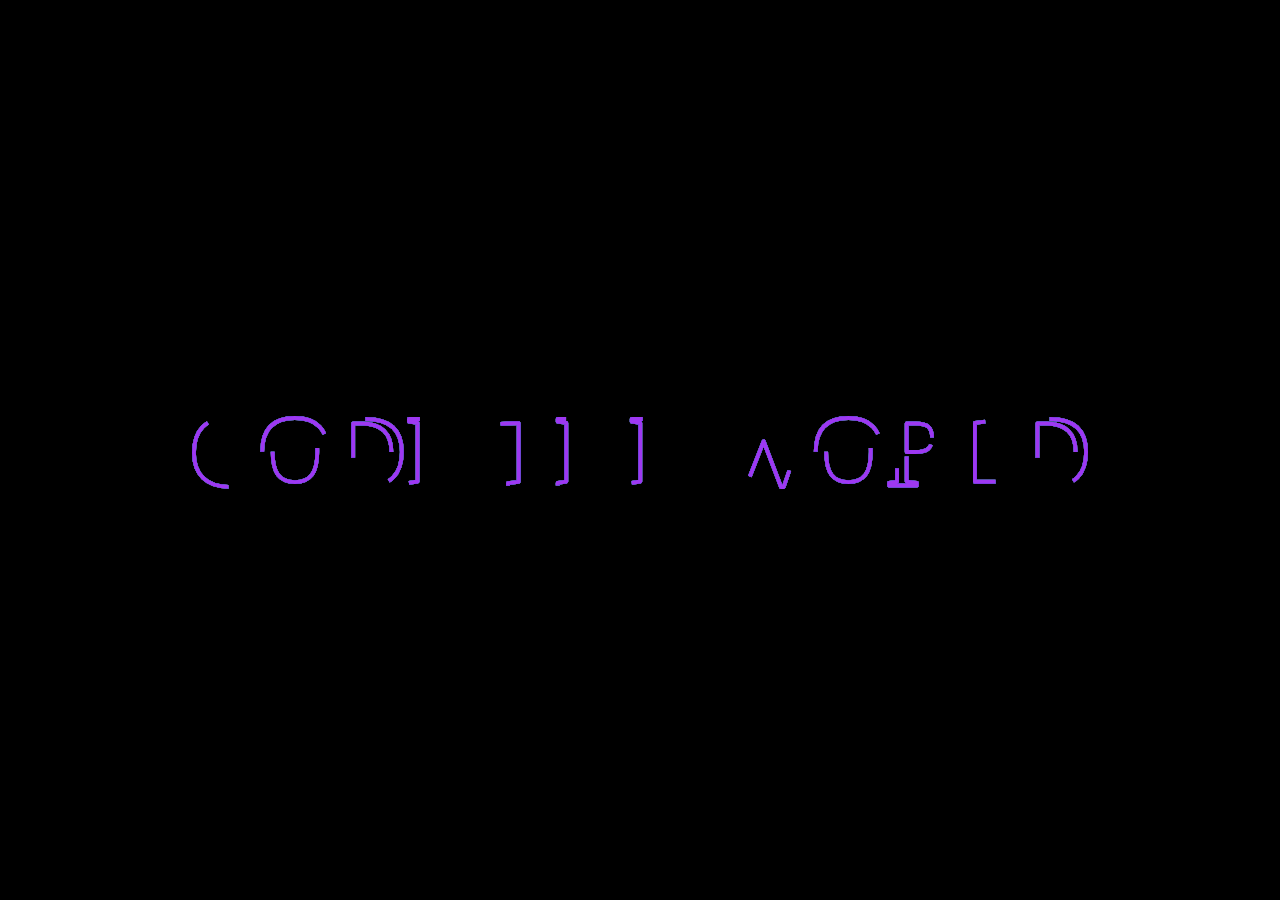
<file: index.html>
<!DOCTYPE html>
<html lang="en">
<head>
  <meta charset="UTF-8">
  <meta name="viewport" content="width=device-width, initial-scale=1.0">
  <title>Document</title>
  <link rel="stylesheet" href="star.css">
</head>
<body>
  <svg viewBox="0 0 800 300">
    <symbol id="s-text">
      <text text-anchor="middle" x="50%" y="50%" dy=".35em">code the world</text>
    </symbol>
    <use class="text" xlink:href="#s-text"></use>
    <use class="text" xlink:href="#s-text"></use>
    <use class="text" xlink:href="#s-text"></use>
    <use class="text" xlink:href="#s-text"></use>
    <use class="text" xlink:href="#s-text"></use>
  </svg>
  
</body>
</html>
</file>
<file: star.css>
body {
  background-color: #000;
  color: aliceblue;
  text-align: center;
  margin: 0;
  display: flex;
  justify-content: center;
  height: 100vh;
}

svg {
  width: 80%;
}

@keyframes stroke {
  100% {
    stroke-dashoffset: -400;
  }
}

.text {
  font: 5em/1 "open sans", " Impact";
  text-transform: uppercase;
  stroke-width: 3;
  stroke-linejoin: round;
  stroke-dasharray: 70 330;
  stroke-dashoffset: 0;
  animation: stroke 6s infinite linear;
  fill: none;

  &:nth-child(5n+1) {
    stroke: #9e38f2;
    animation-delay: -1.2s;
  }

  &:nth-child(5n+2) {
    stroke: #0e517a;
    animation-delay: -2.4s;
  }

  &:nth-child(5n+3) {
    stroke: #e9f1df;
    animation-delay: -3.6s;
  }

  &:nth-child(5n+4) {
    stroke: #56d9cd;
    animation-delay: -4.8s;
  }

  &:nth-child(5n+5) {
    stroke: #0505a4;
    animation-delay: -6s;
  }
}
</file>
